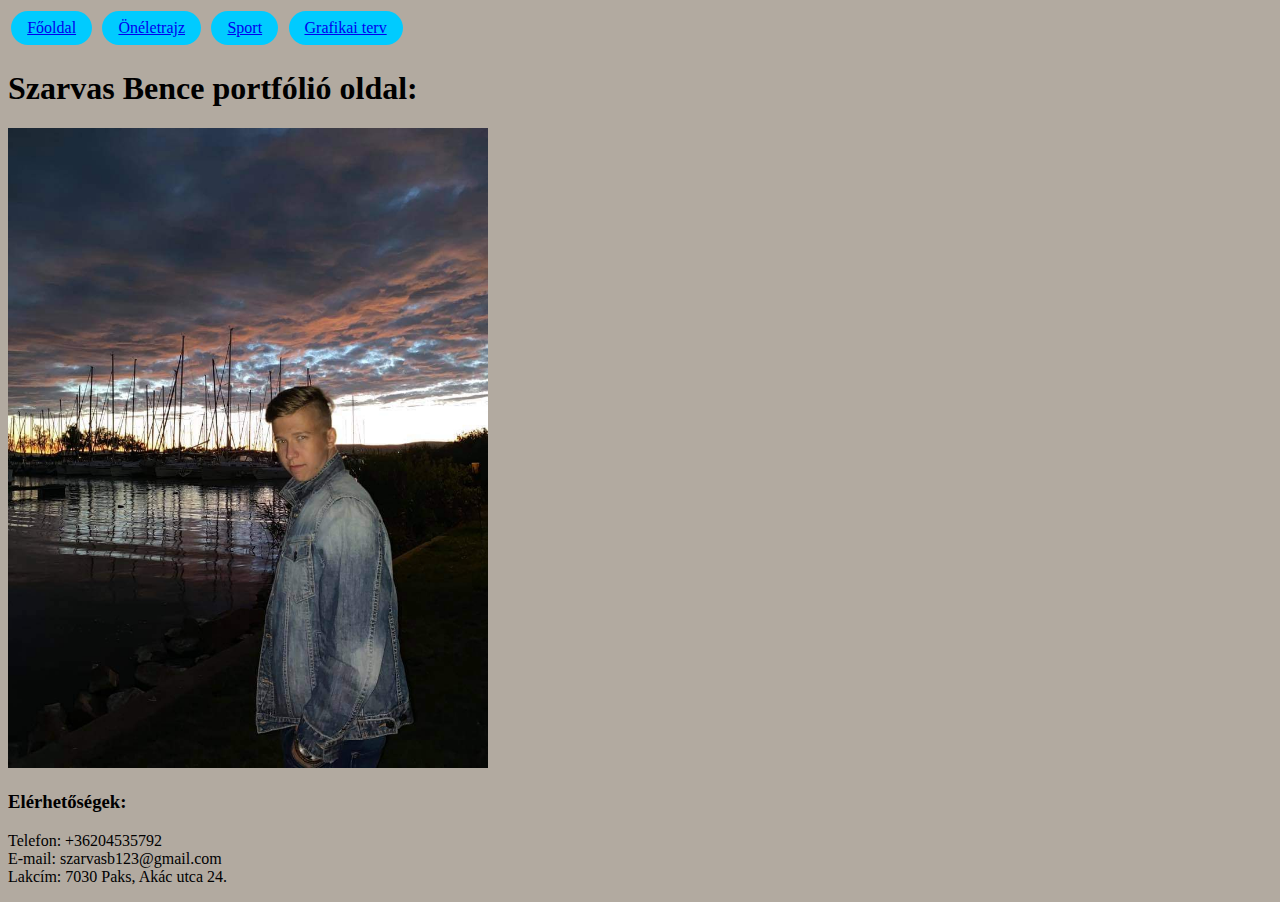
<file: index.html>
<!DOCTYPE html>
<html>
	<head>

		<title>honlap</title>

		<meta charset="utf-8">

		<meta name="viewport" content="width=device-width, initial-scale=1.0">

		<link rel="stylesheet" type="text/css" href="css/main.css">

	</head>

	<body> 
		
		<header>
				
			<div class="Főoldal asd">
				<a href="index.html">Főoldal</a>
			</div>

			<div class="Önéletrajz asd">
				
				<a href="%C3%B6n%C3%A9letrajz.html">Önéletrajz</a>
				
			</div>
				
			<div class="Sport asd">
				<a href="sport.html">Sport</a>

			</div>
				
			<div class="Grafikai terv asd">
				<a href="grafikaiterv.html">Grafikai terv</a>

			</div>

		</header>

		<main>

			<h1>Szarvas Bence portfólió oldal:</h1>

			<div >
				
				<img class="kép1" src="e3.jpg">

			</div>

		</main>

		<footer>
			
			<p>	<h3>

				Elérhetőségek:
				
				</h3>
				
				Telefon: +36204535792 <br>  
				E-mail: szarvasb123@gmail.com <br>
				Lakcím: 7030 Paks, Akác utca 24. 

			</p>

		</footer>

	</body>
		 			
</form>
</form>

	</body>
</html>
</file>
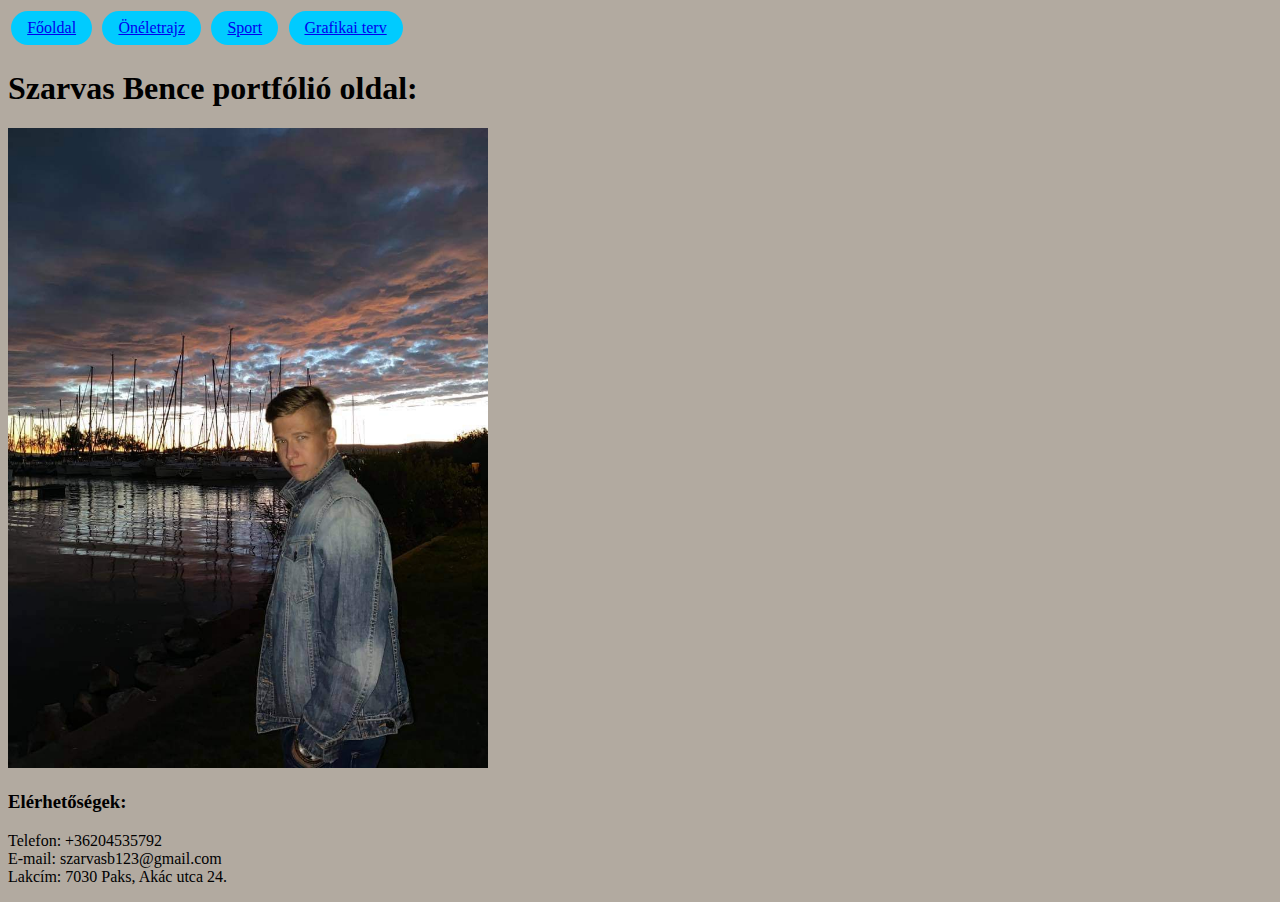
<file: főoldal.html>
<!DOCTYPE html>
<html>
	<head>

		<title>honlap</title>

		<meta charset="utf-8">

		<meta name="viewport" content="width=device-width, initial-scale=1.0">

		<link rel="stylesheet" type="text/css" href="css/main.css">

	</head>

	<body> 
		
		<header>
				
			<div class="Főoldal asd">
				<a href="index.html">Főoldal</a>
			</div>

			<div class="Önéletrajz asd">
				
				<a href="%C3%B6n%C3%A9letrajz.html">Önéletrajz</a>
				
			</div>
				
			<div class="Sport asd">
				<a href="sport.html">Sport</a>

			</div>
				
			<div class="Grafikai terv asd">
				<a href="grafikaiterv.html">Grafikai terv</a>

			</div>

		</header>

		<main>

			<h1>Szarvas Bence portfólió oldal:</h1>

			<div >
				
				<img class="kép1" src="e3.jpg">

			</div>

		</main>

		<footer>
			
			<p>	<h3>

				Elérhetőségek:
				
				</h3>
				
				Telefon: +36204535792 <br>  
				E-mail: szarvasb123@gmail.com <br>
				Lakcím: 7030 Paks, Akác utca 24. 

			</p>

		</footer>

	</body>
		 			
</form>
</form>



	</body>
</html>
</file>
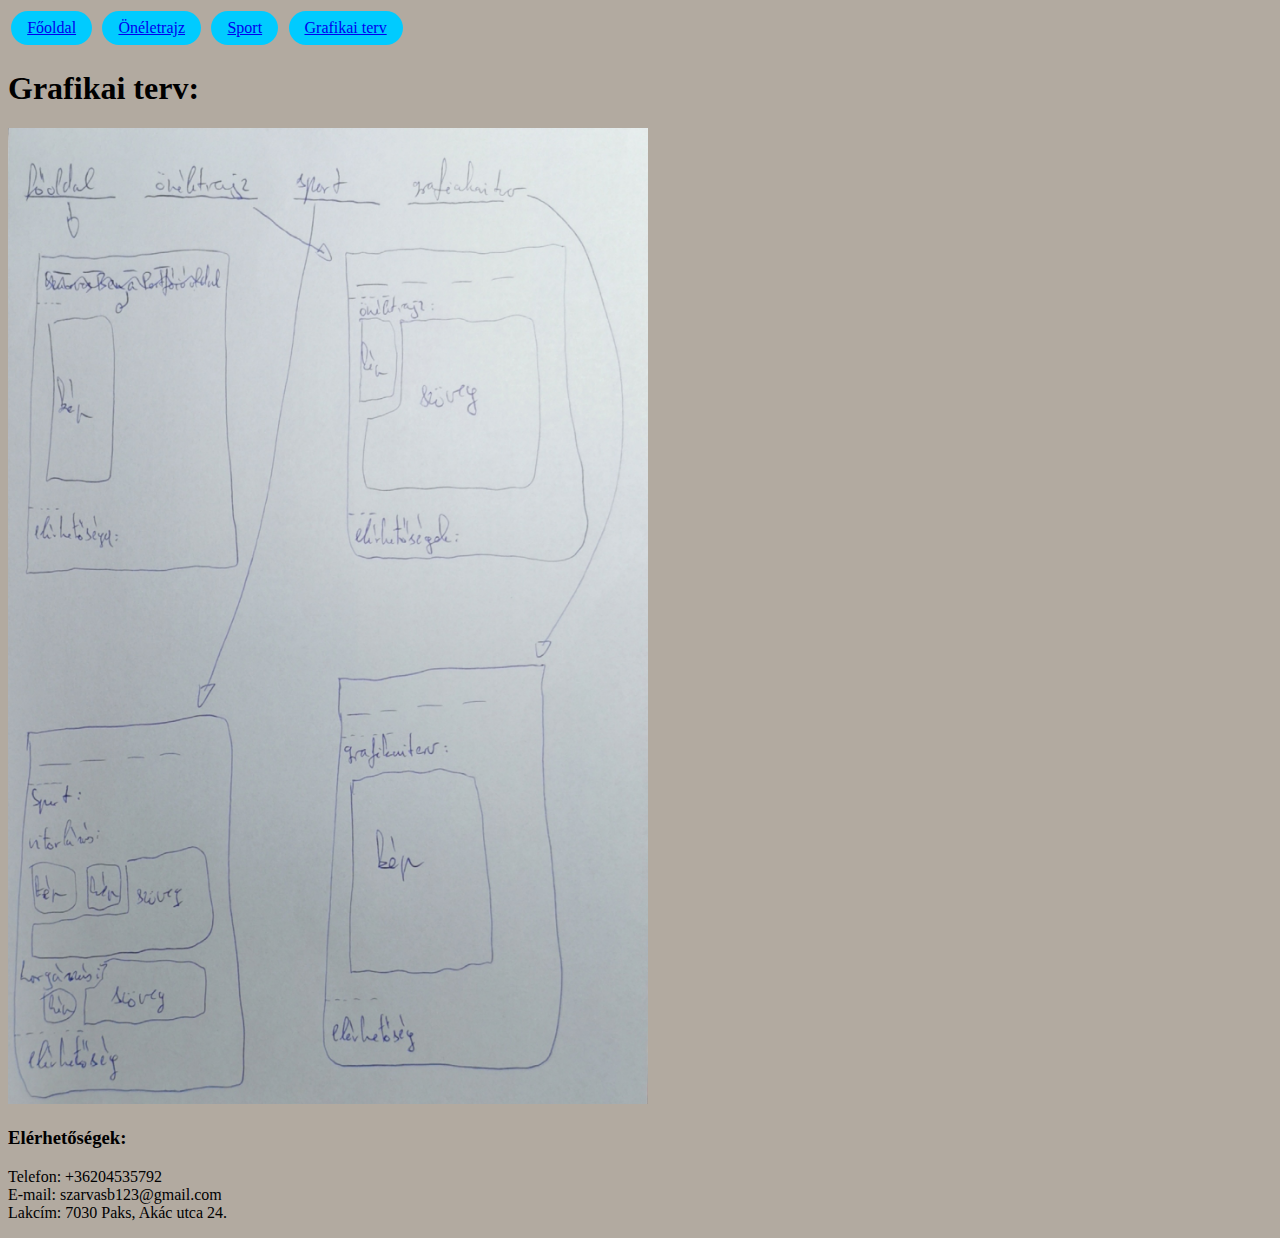
<file: grafikaiterv.html>
<!DOCTYPE html>
<html>
	<head>

		<title>honlap</title>

		<meta charset="utf-8">

		<meta name="viewport" content="width=device-width, initial-scale=1.0">

		<link rel="stylesheet" type="text/css" href="css/main.css">

	</head>


	<body> 
		
		<header>
				
			<div class="Főoldal asd">
				<a href="index.html">Főoldal</a>
			</div>

			<div class="Önéletrajz asd">
				
				<a href="%C3%B6n%C3%A9letrajz.html">Önéletrajz</a>
				
			</div>
				
			<div class="Sport asd">
				<a href="sport.html">Sport</a>

			</div>
				
			<div class="Grafikai terv asd">
				<a href="grafikaiterv.html">Grafikai terv</a>

			</div>

		</header>

		<main>

			<h1>Grafikai terv:</h1>

			<img class="kép6" src="grafterv.jpg">

		</main>

		<footer>
			
			<p>	<h3>

				Elérhetőségek:
				
				</h3>
				
				Telefon: +36204535792 <br>  
				E-mail: szarvasb123@gmail.com <br>
				Lakcím: 7030 Paks, Akác utca 24. 

			</p>

		</footer>

	</body>
		





		
 
  			
</form>
</form>



	</body>
</html>
</file>
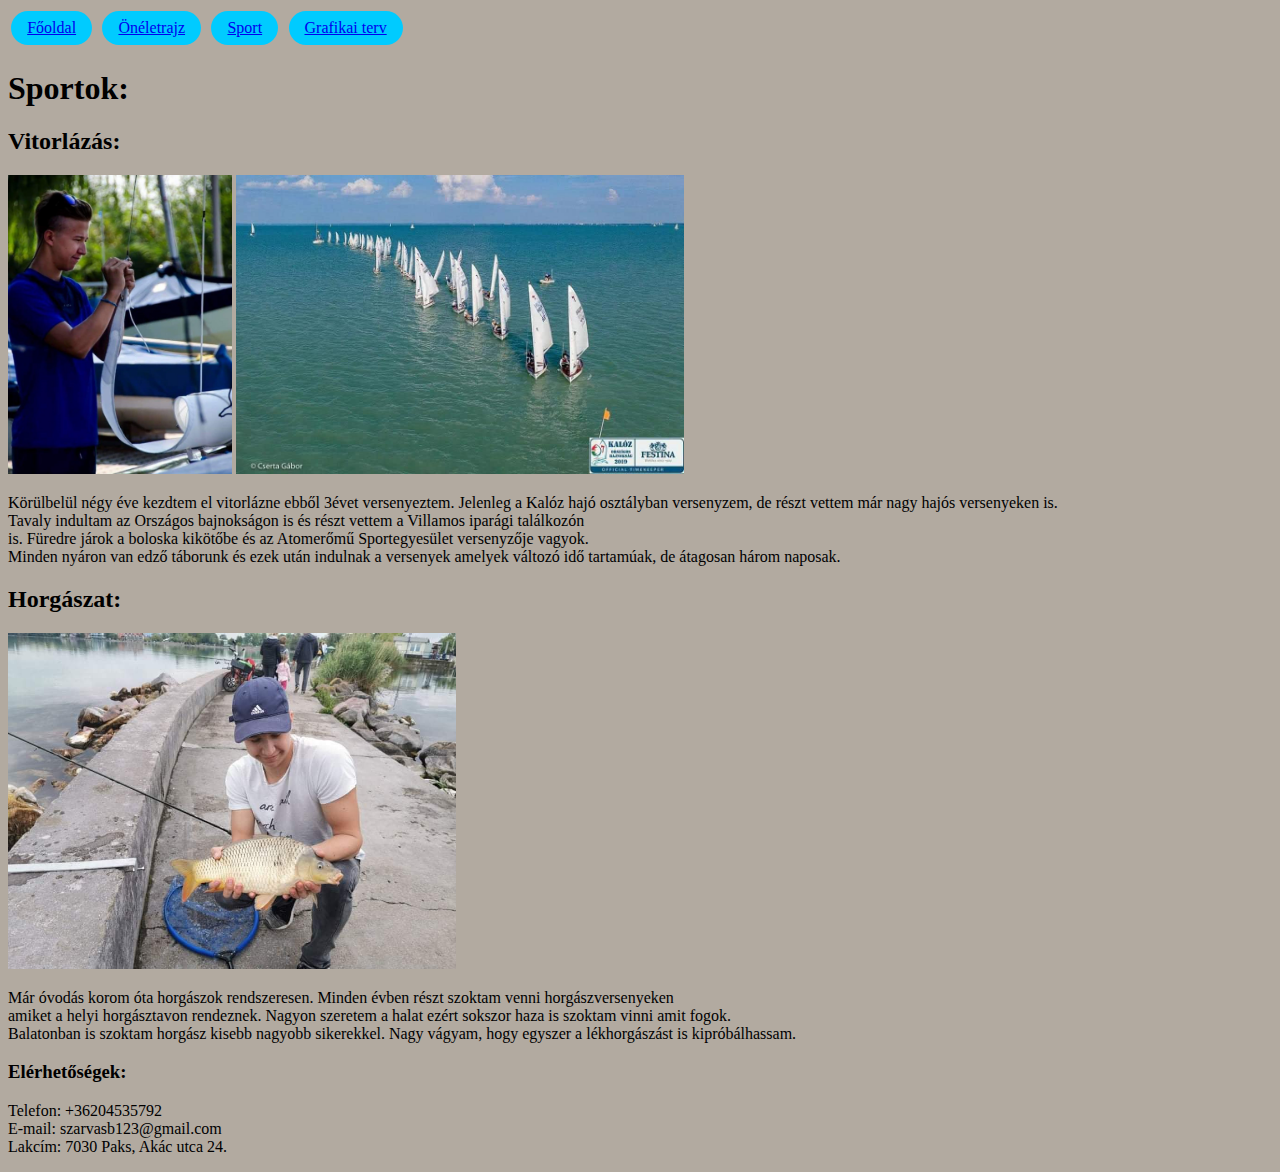
<file: sport.html>
<!DOCTYPE html>
<html>
	<head>

		<title>honlap</title>

		<meta charset="utf-8">

		<meta name="viewport" content="width=device-width, initial-scale=1.0">

		<link rel="stylesheet" type="text/css" href="css/main.css">

	</head>


	<body> 
		
		<header>
				
			<div class="Főoldal asd">
				<a href="index.html">Főoldal</a>
			</div>

			<div class="Önéletrajz asd">
				
				<a href="%C3%B6n%C3%A9letrajz.html">Önéletrajz</a>
				
			</div>
				
			<div class="Sport asd">
				<a href="sport.html">Sport</a>

			</div>
				
			<div class="Grafikai terv asd">
				<a href="grafikaiterv.html">Grafikai terv</a>

			</div>

		</header>

		<main>

			<h1>Sportok:</h1>

			<h2>Vitorlázás:</h2>

			<p>
				<img class="kép3" src="sport1.jpg">

				<img class="kép4" src="sport2.jpg">
				<p></p>

				Körülbelül négy éve kezdtem el vitorlázne ebből 3évet versenyeztem. 
				Jelenleg a Kalóz hajó osztályban 
				versenyzem, de részt vettem már nagy hajós versenyeken is.<br> Tavaly indultam az Országos bajnokságon is és részt vettem a Villamos iparági találkozón <br> is. Füredre járok a boloska kikötőbe és az Atomerőmű Sportegyesület versenyzője vagyok. <br> Minden nyáron van edző táborunk és ezek után indulnak a versenyek amelyek változó idő tartamúak, de átagosan három naposak.
			</p>

			<h2>Horgászat:</h2>

			<img class="kép5" src="peca.jpeg">

			<p>
				Már óvodás korom óta horgászok rendszeresen. Minden évben részt szoktam venni horgászversenyeken <br> amiket a helyi horgásztavon rendeznek. Nagyon szeretem a halat ezért sokszor haza is szoktam vinni amit fogok. <br> Balatonban is szoktam horgász kisebb nagyobb sikerekkel. Nagy vágyam, hogy egyszer a lékhorgászást is kipróbálhassam.
			</p>


			







		</main>

		<footer>
			
			<p>	<h3>

				Elérhetőségek:
				
				</h3>
				
				Telefon: +36204535792 <br>  
				E-mail: szarvasb123@gmail.com <br>
				Lakcím: 7030 Paks, Akác utca 24. 

			</p>

		</footer>

	</body>
		





		
 
  			
</form>
</form>



	</body>
</html>
</file>
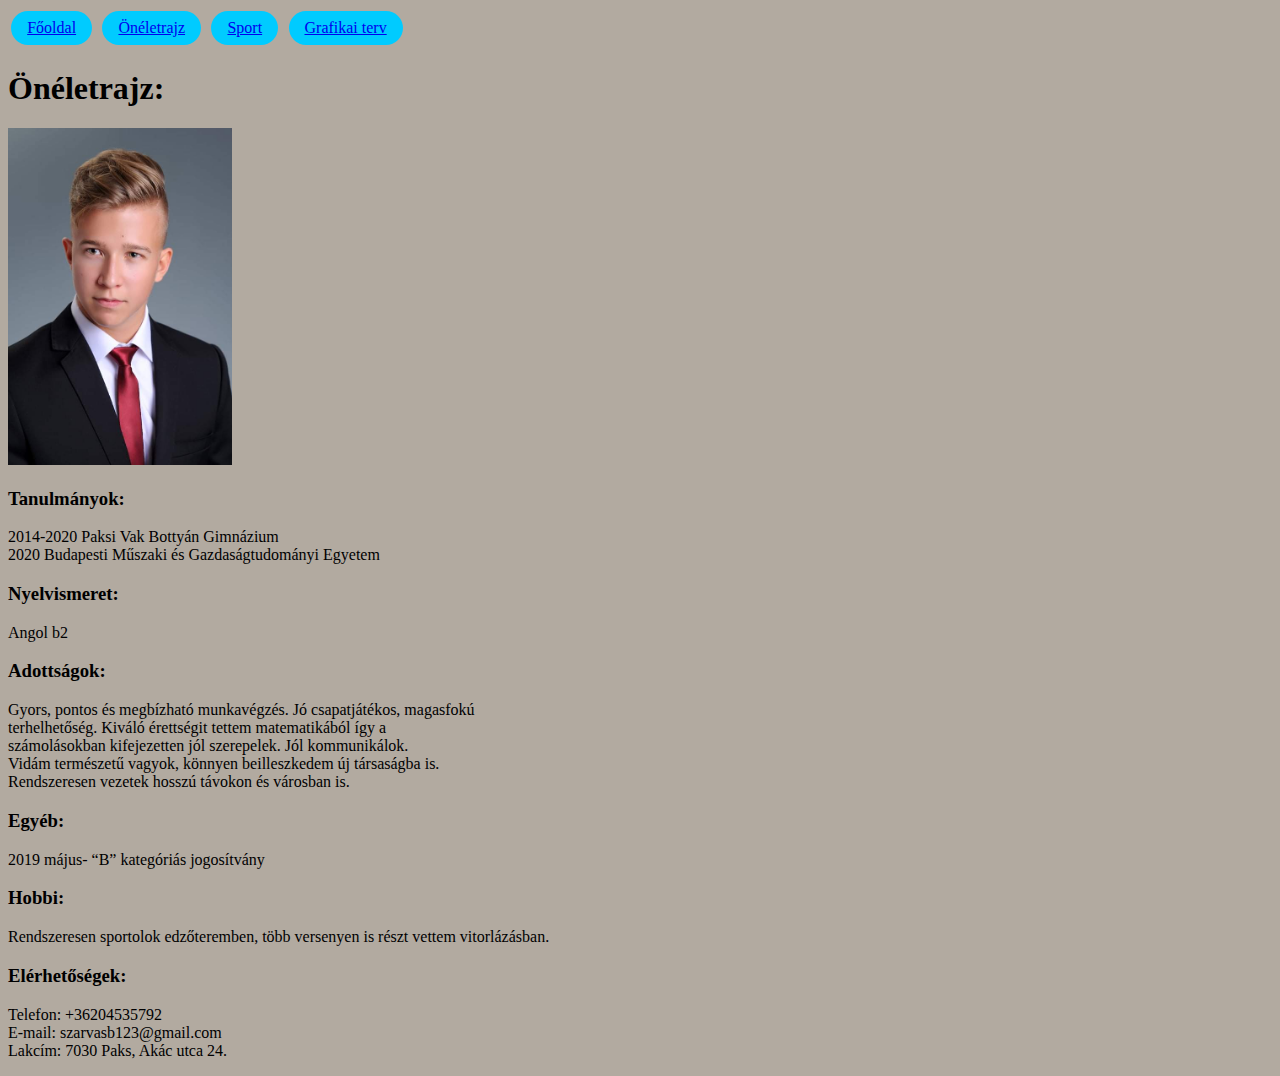
<file: önéletrajz.html>
<!DOCTYPE html>
<html>
	<head>

		<title>honlap</title>

		<meta charset="utf-8">

		<meta name="viewport" content="width=device-width, initial-scale=1.0">

		<link rel="stylesheet" type="text/css" href="css/main.css">

	</head>
	
	<body> 
		
		<header>
				
			<div class="Főoldal asd">
				<a href="index.html">Főoldal</a>
			</div>

			<div class="Önéletrajz asd">
				
				<a href="%C3%B6n%C3%A9letrajz.html">Önéletrajz</a>
				
			</div>
				
			<div class="Sport asd">
				<a href="sport.html">Sport</a>

			</div>
				
			<div class="Grafikai terv asd">
				<a href="grafikaiterv.html">Grafikai terv</a>

			</div>

		</header>

		<main>

			<h1>Önéletrajz:</h1>

			<div>

			<img class="kép2" src="tablo.jpeg">

			</div>

				<h3>Tanulmányok:</h3> 

				<p>
					2014-2020 Paksi Vak Bottyán Gimnázium <br>
					2020 Budapesti Műszaki és Gazdaságtudományi Egyetem
				</p>
 
				<h3>Nyelvismeret:</h3>

 				<p>
 					Angol b2 
 				</p>

 				<h3>

 					Adottságok:

 				</h3>

 				<p>
 					Gyors, pontos és megbízható munkavégzés. Jó csapatjátékos, magasfokú<br>
 					terhelhetőség. Kiváló érettségit tettem matematikából így a <br>
 				 	számolásokban kifejezetten jól szerepelek. Jól kommunikálok. <br>
 				 	Vidám természetű vagyok, könnyen beilleszkedem új társaságba is. <br>
 				 	Rendszeresen vezetek hosszú távokon és városban is. 

 				</p>

 				<h3>Egyéb:</h3>

 				<p>2019 május- “B” kategóriás jogosítvány </p>

 				<h3>Hobbi:</h3>
 			
 				<p>Rendszeresen sportolok edzőteremben, több versenyen is részt vettem vitorlázásban.

 				</p>

 			</div>

		</main>

		<footer>
			
			<p>	<h3>

				Elérhetőségek:
				
				</h3>
				
				Telefon: +36204535792 <br>  
				E-mail: szarvasb123@gmail.com <br>
				Lakcím: 7030 Paks, Akác utca 24. 

			</p>

		</footer>

	</body>
		
 			
</form>
</form>



	</body>
</html>
</file>
<file: css/main.css>
body{background-color: #B2AAA0}

.asd {
	border: 3px #000433;
	background-color: #00CBFF;
	color: white; 
	display: inline-block;
	padding:  0.5rem 1rem;
	margin: 0.2rem;
	border-radius: 2rem;
	transition: 0.3s;
	min-width: max-content;
	user-select: none;
	text-decoration: none;;

 }	
.kép1 {

	max-width: 30rem;

}
.header {

	border: solid black 2px;
}

.kép2 {

	max-width: 14rem;
}

.kép3 {

	max-width: 14rem;
}
.kép4 {

	max-width: 28rem;
}
.kép5 {

	max-width: 28rem;
}
.kép6 {

	max-width: 40rem;
}
</file>
